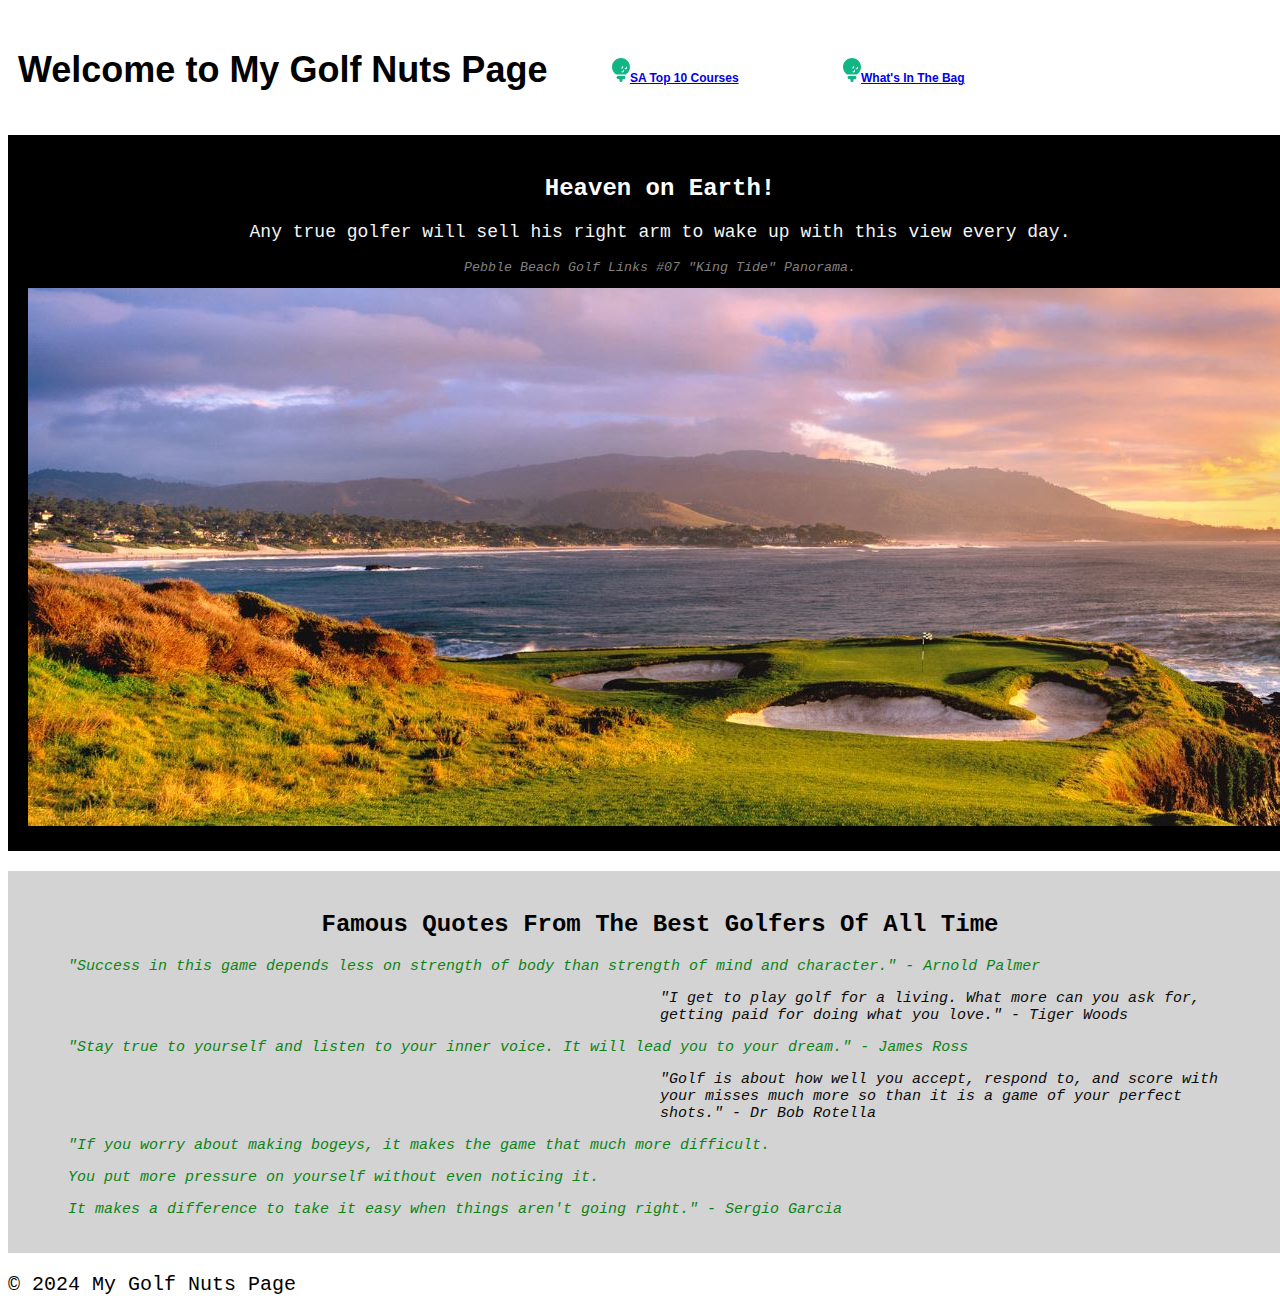
<file: index.html>
<!DOCTYPE html>
<html lang="en">
<head>
    <meta charset="UTF-8">
    <meta name="viewport" content="width=device-width, initial-scale=1.0">
    <title>My Golf Nuts Page</title>
    <link href=./styling/golfnutsCSS.css rel="stylesheet">
</head>
<body id="index-body">
  <header id="index-main-header">
    <h1 id="welcome-header-h1">Welcome to My Golf Nuts Page</h1>
    <h5 id="icon-links-h5"><a href="./Top10Courses.html"><svg xmlns="http://www.w3.org/2000/svg" height="24" width="18" viewBox="0 0 384 512"><!--!Font Awesome Free 6.5.1 by @fontawesome - https://fontawesome.com License - https://fontawesome.com/license/free Copyright 2024 Fonticons, Inc.--><path fill="#12b584" d="M384 192c0 66.8-34.1 125.6-85.8 160H85.8C34.1 317.6 0 258.8 0 192C0 86 86 0 192 0S384 86 384 192zM242.1 256.6c0 18.5-15 33.5-33.5 33.5c-4.9 0-9.1 5.1-5.4 8.4c5.9 5.2 13.7 8.4 22.1 8.4c18.5 0 33.5-15 33.5-33.5c0-8.5-3.2-16.2-8.4-22.1c-3.3-3.7-8.4 .5-8.4 5.4zm-52.3-49.3c-4.9 0-9.1 5.1-5.4 8.4c5.9 5.2 13.7 8.4 22.1 8.4c18.5 0 33.5-15 33.5-33.5c0-8.5-3.2-16.2-8.4-22.1c-3.3-3.7-8.4 .5-8.4 5.4c0 18.5-15 33.5-33.5 33.5zm113.5-17.5c0 18.5-15 33.5-33.5 33.5c-4.9 0-9.1 5.1-5.4 8.4c5.9 5.2 13.7 8.4 22.1 8.4c18.5 0 33.5-15 33.5-33.5c0-8.5-3.2-16.2-8.4-22.1c-3.3-3.7-8.4 .5-8.4 5.4zM96 416c0-17.7 14.3-32 32-32h64 64c17.7 0 32 14.3 32 32s-14.3 32-32 32H240c-8.8 0-16 7.2-16 16v16c0 17.7-14.3 32-32 32s-32-14.3-32-32V464c0-8.8-7.2-16-16-16H128c-17.7 0-32-14.3-32-32z"/></svg>SA Top 10 Courses</a></h5>
    <h5 id="icon-links-h5"><a href="./WITB.html"><svg xmlns="http://www.w3.org/2000/svg" height="24" width="18" viewBox="0 0 384 512"><!--!Font Awesome Free 6.5.1 by @fontawesome - https://fontawesome.com License - https://fontawesome.com/license/free Copyright 2024 Fonticons, Inc.--><path fill="#12b584" d="M384 192c0 66.8-34.1 125.6-85.8 160H85.8C34.1 317.6 0 258.8 0 192C0 86 86 0 192 0S384 86 384 192zM242.1 256.6c0 18.5-15 33.5-33.5 33.5c-4.9 0-9.1 5.1-5.4 8.4c5.9 5.2 13.7 8.4 22.1 8.4c18.5 0 33.5-15 33.5-33.5c0-8.5-3.2-16.2-8.4-22.1c-3.3-3.7-8.4 .5-8.4 5.4zm-52.3-49.3c-4.9 0-9.1 5.1-5.4 8.4c5.9 5.2 13.7 8.4 22.1 8.4c18.5 0 33.5-15 33.5-33.5c0-8.5-3.2-16.2-8.4-22.1c-3.3-3.7-8.4 .5-8.4 5.4c0 18.5-15 33.5-33.5 33.5zm113.5-17.5c0 18.5-15 33.5-33.5 33.5c-4.9 0-9.1 5.1-5.4 8.4c5.9 5.2 13.7 8.4 22.1 8.4c18.5 0 33.5-15 33.5-33.5c0-8.5-3.2-16.2-8.4-22.1c-3.3-3.7-8.4 .5-8.4 5.4zM96 416c0-17.7 14.3-32 32-32h64 64c17.7 0 32 14.3 32 32s-14.3 32-32 32H240c-8.8 0-16 7.2-16 16v16c0 17.7-14.3 32-32 32s-32-14.3-32-32V464c0-8.8-7.2-16-16-16H128c-17.7 0-32-14.3-32-32z"/></svg>What's In The Bag</a></h5>
  </header>
  <main>
    <section id="welcome-landing">
      <h2 id="welcome-image-header-h2">Heaven on Earth!</h2>
        <p id="welcome-image-text1">Any true golfer will sell his right arm to wake up with this view every day.</p>
        <p id="welcome-image-text2">Pebble Beach Golf Links #07 "King Tide" Panorama.</p>
          <div id="welcome-image-img">
            <img src="./images/pebblebeachimg.JPG" alt="Pebble Beach Golf Course Hole #07">
          </div>
    </section>

    <section class="quotes-main-block">
      <h2 id="quotes-header">Famous Quotes From The Best Golfers Of All Time</h2>
        <blockquote id="quote-class">
          <p id="quote1">"Success in this game depends less on strength of body than strength of mind and character." - Arnold Palmer</p>
          <p id="quote2">"I get to play golf for a living. What more can you ask for, getting paid for doing what you love." - Tiger Woods</p>
          <p id="quote3">"Stay true to yourself and listen to your inner voice. It will lead you to your dream." - James Ross</p>
          <p id="quote4">"Golf is about how well you accept, respond to, and score with your misses much more so than it is a game of your perfect shots." - Dr Bob Rotella</p>
          <p id="quote5">"If you worry about making bogeys, it makes the game that much more difficult.</p>
          <p id="quote5">You put more pressure on yourself without even noticing it.</p>
          <p id="quote5"> It makes a difference to take it easy when things aren't going right." - Sergio Garcia</p>
        </blockquote>
      </section>
    </main>

    <footer>
        <p id="footer">&copy; 2024 My Golf Nuts Page</p>
    </footer>

</body>
</html>
</file>
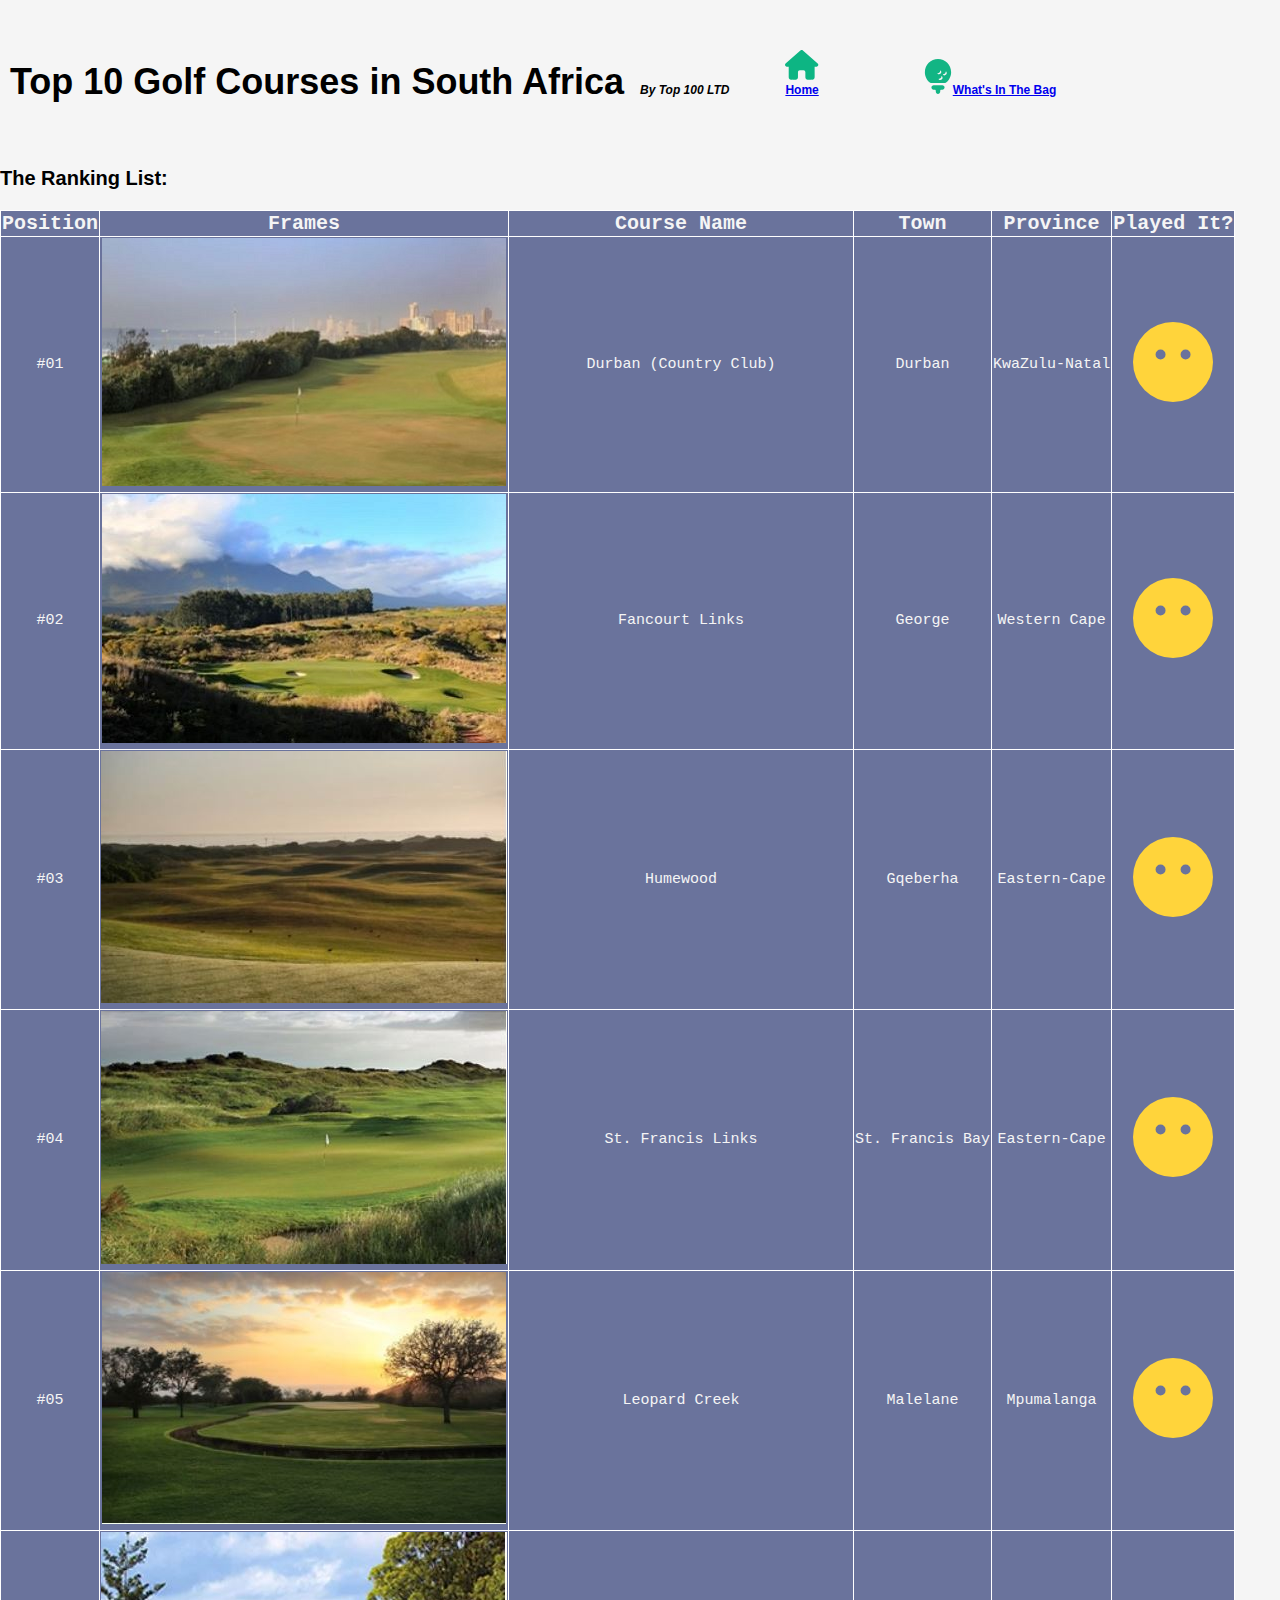
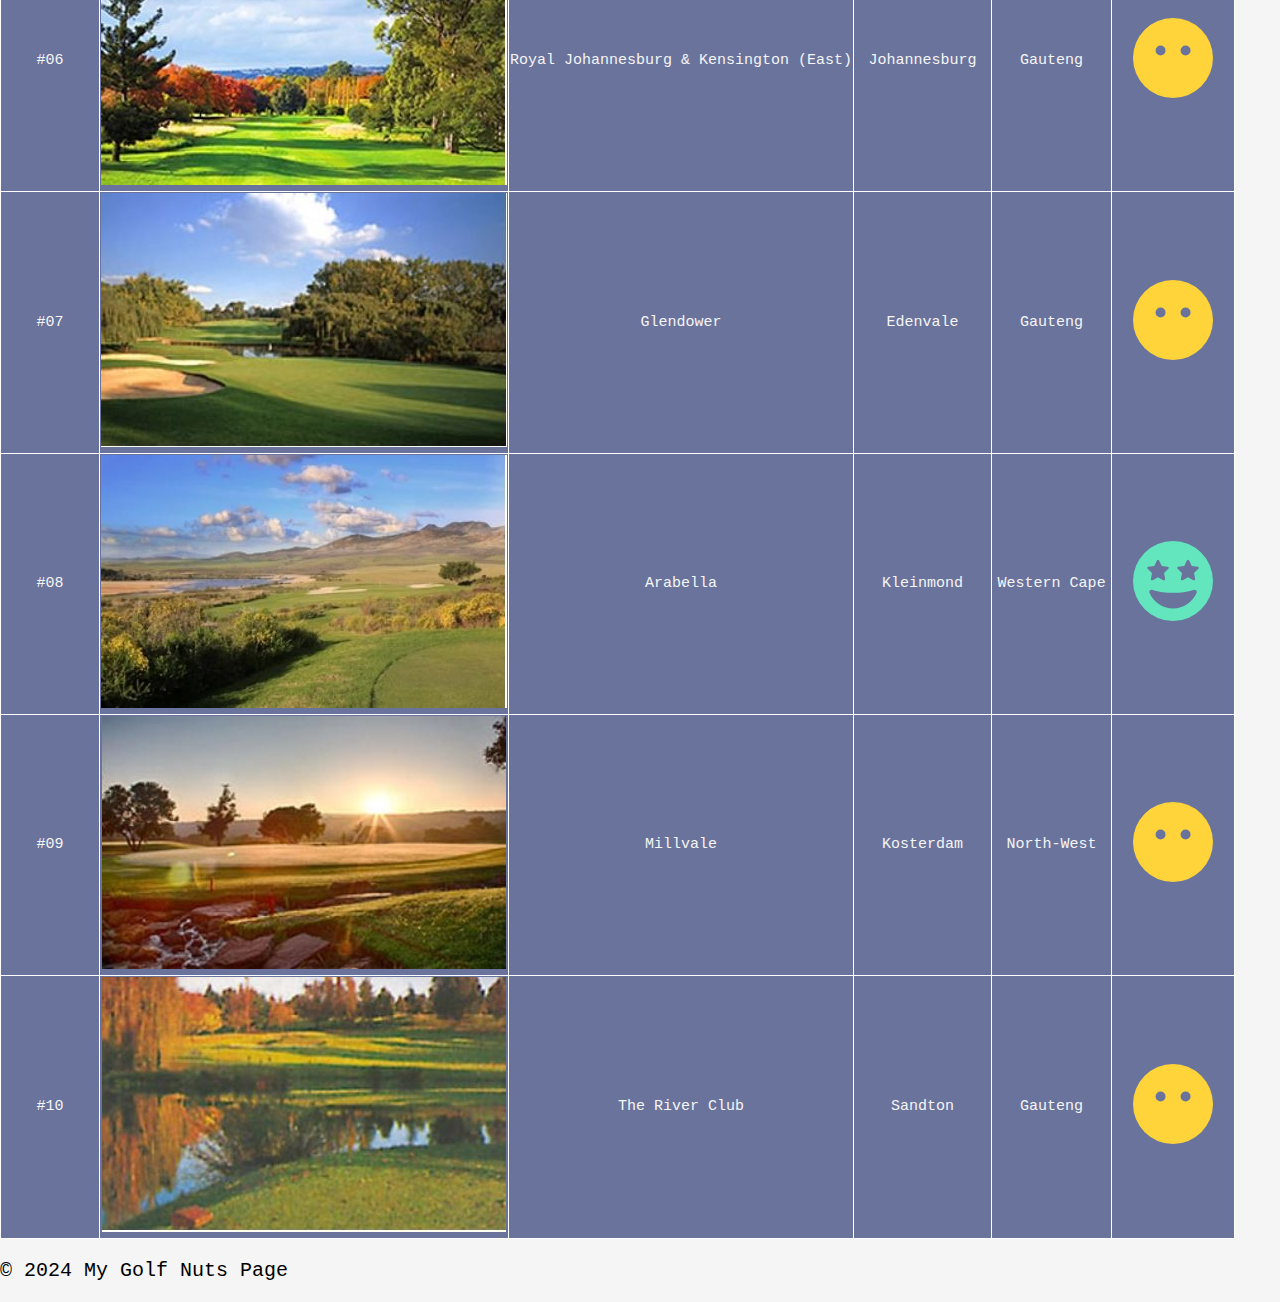
<file: Top10Courses.html>
<!DOCTYPE html>
<html lang="en">
<head>
    <meta charset="UTF-8">
    <meta name="viewport" content="width=device-width, initial-scale=1.0">
    <title>Top 10 Courses South Africa</title>
    <link href=./styling/golfnutsCSS.css rel="stylesheet">
</head>
<body id="top10GCs-body">
    <header>
        <h1 id="main-top-header">Top 10 Golf Courses in South Africa</h1>
        <h4 id="top10-source-header">By Top 100 LTD</h4>
        <h5 id="icon-links-h5"><a href="./index.html"><svg xmlns="http://www.w3.org/2000/svg" viewBox="0 0 576 512"><!--!Font Awesome Free 6.5.1 by @fontawesome - https://fontawesome.com License - https://fontawesome.com/license/free Copyright 2024 Fonticons, Inc.--><path fill="#0db583" d="M575.8 255.5c0 18-15 32.1-32 32.1h-32l.7 160.2c0 2.7-.2 5.4-.5 8.1V472c0 22.1-17.9 40-40 40H456c-1.1 0-2.2 0-3.3-.1c-1.4 .1-2.8 .1-4.2 .1H416 392c-22.1 0-40-17.9-40-40V448 384c0-17.7-14.3-32-32-32H256c-17.7 0-32 14.3-32 32v64 24c0 22.1-17.9 40-40 40H160 128.1c-1.5 0-3-.1-4.5-.2c-1.2 .1-2.4 .2-3.6 .2H104c-22.1 0-40-17.9-40-40V360c0-.9 0-1.9 .1-2.8V287.6H32c-18 0-32-14-32-32.1c0-9 3-17 10-24L266.4 8c7-7 15-8 22-8s15 2 21 7L564.8 231.5c8 7 12 15 11 24z"/></svg>Home</a></h5>
        <h5 id="icon-links-h5"><a href="./WITB.html"><svg xmlns="http://www.w3.org/2000/svg" height="35" width="30" viewBox="0 0 384 512"><!--!Font Awesome Free 6.5.1 by @fontawesome - https://fontawesome.com License - https://fontawesome.com/license/free Copyright 2024 Fonticons, Inc.--><path fill="#12b584" d="M384 192c0 66.8-34.1 125.6-85.8 160H85.8C34.1 317.6 0 258.8 0 192C0 86 86 0 192 0S384 86 384 192zM242.1 256.6c0 18.5-15 33.5-33.5 33.5c-4.9 0-9.1 5.1-5.4 8.4c5.9 5.2 13.7 8.4 22.1 8.4c18.5 0 33.5-15 33.5-33.5c0-8.5-3.2-16.2-8.4-22.1c-3.3-3.7-8.4 .5-8.4 5.4zm-52.3-49.3c-4.9 0-9.1 5.1-5.4 8.4c5.9 5.2 13.7 8.4 22.1 8.4c18.5 0 33.5-15 33.5-33.5c0-8.5-3.2-16.2-8.4-22.1c-3.3-3.7-8.4 .5-8.4 5.4c0 18.5-15 33.5-33.5 33.5zm113.5-17.5c0 18.5-15 33.5-33.5 33.5c-4.9 0-9.1 5.1-5.4 8.4c5.9 5.2 13.7 8.4 22.1 8.4c18.5 0 33.5-15 33.5-33.5c0-8.5-3.2-16.2-8.4-22.1c-3.3-3.7-8.4 .5-8.4 5.4zM96 416c0-17.7 14.3-32 32-32h64 64c17.7 0 32 14.3 32 32s-14.3 32-32 32H240c-8.8 0-16 7.2-16 16v16c0 17.7-14.3 32-32 32s-32-14.3-32-32V464c0-8.8-7.2-16-16-16H128c-17.7 0-32-14.3-32-32z"/></svg>What's In The Bag</a></h5>
    </header>
    <main>
      <section class="top10GC-main-table">
        <h3 id="top10GC-table-heading2">The Ranking List:</h3>
        <table id="top10GC-table">
          <tr>
            <th>Position</th>
            <th>Frames</th>
            <th>Course Name</th>
            <th>Town</th>
            <th>Province</th>
            <th>Played It?</th>
          </tr>
          <tr>
            <td>#01</td>
            <td><img src="./images/durbanccimg.JPG" alt="Durban Country Club"></td>
            <td>Durban (Country Club)</td>
            <td>Durban</td>
            <td>KwaZulu-Natal</td>
            <td><svg xmlns="http://www.w3.org/2000/svg" height="80" width="80" viewBox="0 0 512 512"><!--!Font Awesome Free 6.5.1 by @fontawesome - https://fontawesome.com License - https://fontawesome.com/license/free Copyright 2024 Fonticons, Inc.--><path fill="#FFD43B" d="M0 256a256 256 0 1 1 512 0A256 256 0 1 1 0 256zm208.4-48a32 32 0 1 0 -64 0 32 32 0 1 0 64 0zm128 32a32 32 0 1 0 0-64 32 32 0 1 0 0 64z"/></svg></td>
          </tr>
          <tr>
            <td>#02</td>
            <td><img src="./images/fancourtlinksimg.JPG" alt="Fancourt Links"></td>
            <td>Fancourt Links</td>
            <td>George</td>
            <td>Western Cape</td>
            <td><svg xmlns="http://www.w3.org/2000/svg" height="80" width="80" viewBox="0 0 512 512"><!--!Font Awesome Free 6.5.1 by @fontawesome - https://fontawesome.com License - https://fontawesome.com/license/free Copyright 2024 Fonticons, Inc.--><path fill="#FFD43B" d="M0 256a256 256 0 1 1 512 0A256 256 0 1 1 0 256zm208.4-48a32 32 0 1 0 -64 0 32 32 0 1 0 64 0zm128 32a32 32 0 1 0 0-64 32 32 0 1 0 0 64z"/></svg></td>
          </tr>
          <tr>
            <td>#03</td>
            <td><img src="./images/humewoodgcimg.JPG" alt="Humewood Golf Club"></td>
            <td>Humewood</td>
            <td>Gqeberha</td>
            <td>Eastern-Cape</td>
            <td><svg xmlns="http://www.w3.org/2000/svg" height="80" width="80" viewBox="0 0 512 512"><!--!Font Awesome Free 6.5.1 by @fontawesome - https://fontawesome.com License - https://fontawesome.com/license/free Copyright 2024 Fonticons, Inc.--><path fill="#FFD43B" d="M0 256a256 256 0 1 1 512 0A256 256 0 1 1 0 256zm208.4-48a32 32 0 1 0 -64 0 32 32 0 1 0 64 0zm128 32a32 32 0 1 0 0-64 32 32 0 1 0 0 64z"/></svg></td>
          </tr>
          <tr>
            <td>#04</td>
            <td><img src="./images/stfrancislinksimg.JPG" alt="St. Francis Links"></td>
            <td>St. Francis Links</td>
            <td>St. Francis Bay</td>
            <td>Eastern-Cape</td>
            <td><svg xmlns="http://www.w3.org/2000/svg" height="80" width="80" viewBox="0 0 512 512"><!--!Font Awesome Free 6.5.1 by @fontawesome - https://fontawesome.com License - https://fontawesome.com/license/free Copyright 2024 Fonticons, Inc.--><path fill="#FFD43B" d="M0 256a256 256 0 1 1 512 0A256 256 0 1 1 0 256zm208.4-48a32 32 0 1 0 -64 0 32 32 0 1 0 64 0zm128 32a32 32 0 1 0 0-64 32 32 0 1 0 0 64z"/></svg></td>
          </tr>
          <tr>
            <td>#05</td>
            <td><img src="./images/leopardcreekimg.JPG" alt="Leopard Creek Country Club"></td>
            <td>Leopard Creek</td>
            <td>Malelane</td>
            <td>Mpumalanga</td>
            <td><svg xmlns="http://www.w3.org/2000/svg" height="80" width="80" viewBox="0 0 512 512"><!--!Font Awesome Free 6.5.1 by @fontawesome - https://fontawesome.com License - https://fontawesome.com/license/free Copyright 2024 Fonticons, Inc.--><path fill="#FFD43B" d="M0 256a256 256 0 1 1 512 0A256 256 0 1 1 0 256zm208.4-48a32 32 0 1 0 -64 0 32 32 0 1 0 64 0zm128 32a32 32 0 1 0 0-64 32 32 0 1 0 0 64z"/></svg></td>
          </tr>
          <tr>
            <td>#06</td>
            <td><img src="./images/royaljhbkensingtonimg.JPG" alt="Royal Johannesburg & Kensington Golf Club"></td>
            <td>Royal Johannesburg & Kensington (East)</td>
            <td>Johannesburg</td>
            <td>Gauteng</td>
            <td><svg xmlns="http://www.w3.org/2000/svg" height="80" width="80" viewBox="0 0 512 512"><!--!Font Awesome Free 6.5.1 by @fontawesome - https://fontawesome.com License - https://fontawesome.com/license/free Copyright 2024 Fonticons, Inc.--><path fill="#FFD43B" d="M0 256a256 256 0 1 1 512 0A256 256 0 1 1 0 256zm208.4-48a32 32 0 1 0 -64 0 32 32 0 1 0 64 0zm128 32a32 32 0 1 0 0-64 32 32 0 1 0 0 64z"/></svg></td>
          </tr>
          <tr>
            <td>#07</td>
            <td><img src="./images/glendowergcimg.JPG" alt="Glendower Golf Club"></td>
            <td>Glendower</td>
            <td>Edenvale</td>
            <td>Gauteng</td>
            <td><svg xmlns="http://www.w3.org/2000/svg" height="80" width="80" viewBox="0 0 512 512"><!--!Font Awesome Free 6.5.1 by @fontawesome - https://fontawesome.com License - https://fontawesome.com/license/free Copyright 2024 Fonticons, Inc.--><path fill="#FFD43B" d="M0 256a256 256 0 1 1 512 0A256 256 0 1 1 0 256zm208.4-48a32 32 0 1 0 -64 0 32 32 0 1 0 64 0zm128 32a32 32 0 1 0 0-64 32 32 0 1 0 0 64z"/></svg></td>
          </tr>
          <tr>
            <td>#08</td>
            <td><img src="./images/arabellagcimg.JPG" alt="Arabella Country Club"></td>
            <td>Arabella</td>
            <td>Kleinmond</td>
            <td>Western Cape</td>
            <td><svg xmlns="http://www.w3.org/2000/svg" height="80" width="80" viewBox="0 0 512 512"><!--!Font Awesome Free 6.5.1 by @fontawesome - https://fontawesome.com License - https://fontawesome.com/license/free Copyright 2024 Fonticons, Inc.--><path fill="#63E6BE" d="M0 256a256 256 0 1 1 512 0A256 256 0 1 1 0 256zm407.4 75.5c5-11.8-7-22.5-19.3-18.7c-39.7 12.2-84.5 19-131.8 19s-92.1-6.8-131.8-19c-12.3-3.8-24.3 6.9-19.3 18.7c25 59.1 83.2 100.5 151.1 100.5s126.2-41.4 151.1-100.5zM160 120c-3.1 0-5.9 1.8-7.2 4.6l-16.6 34.7-38.1 5c-3.1 .4-5.6 2.5-6.6 5.5s-.1 6.2 2.1 8.3l27.9 26.5-7 37.8c-.6 3 .7 6.1 3.2 7.9s5.8 2 8.5 .6L160 232.5l33.8 18.3c2.7 1.5 6 1.3 8.5-.6s3.7-4.9 3.2-7.9l-7-37.8L226.4 178c2.2-2.1 3.1-5.3 2.1-8.3s-3.5-5.1-6.6-5.5l-38.1-5-16.6-34.7c-1.3-2.8-4.1-4.6-7.2-4.6zm192 0c-3.1 0-5.9 1.8-7.2 4.6l-16.6 34.7-38.1 5c-3.1 .4-5.6 2.5-6.6 5.5s-.1 6.2 2.1 8.3l27.9 26.5-7 37.8c-.6 3 .7 6.1 3.2 7.9s5.8 2 8.5 .6L352 232.5l33.8 18.3c2.7 1.5 6 1.3 8.5-.6s3.7-4.9 3.2-7.9l-7-37.8L418.4 178c2.2-2.1 3.1-5.3 2.1-8.3s-3.5-5.1-6.6-5.5l-38.1-5-16.6-34.7c-1.3-2.8-4.1-4.6-7.2-4.6z"/></svg></td>
          </tr>
          <tr>
             <td>#09</td>
             <td><img src="./images/millvalegcimg.JPG" alt="Millvale Golf Club"></td>
             <td>Millvale</td>
             <td>Kosterdam</td>
             <td>North-West</td>
             <td><svg xmlns="http://www.w3.org/2000/svg" height="80" width="80" viewBox="0 0 512 512"><!--!Font Awesome Free 6.5.1 by @fontawesome - https://fontawesome.com License - https://fontawesome.com/license/free Copyright 2024 Fonticons, Inc.--><path fill="#FFD43B" d="M0 256a256 256 0 1 1 512 0A256 256 0 1 1 0 256zm208.4-48a32 32 0 1 0 -64 0 32 32 0 1 0 64 0zm128 32a32 32 0 1 0 0-64 32 32 0 1 0 0 64z"/></svg></td>
          </tr>
          <tr>
            <td>#10</td>
            <td><img src="./images/theriverclubgcimg.JPG" alt="The River Club"></td>
            <td>The River Club</td>
            <td>Sandton</td>
            <td>Gauteng</td>
            <td><svg xmlns="http://www.w3.org/2000/svg" height="80" width="80" viewBox="0 0 512 512"><!--!Font Awesome Free 6.5.1 by @fontawesome - https://fontawesome.com License - https://fontawesome.com/license/free Copyright 2024 Fonticons, Inc.--><path fill="#FFD43B" d="M0 256a256 256 0 1 1 512 0A256 256 0 1 1 0 256zm208.4-48a32 32 0 1 0 -64 0 32 32 0 1 0 64 0zm128 32a32 32 0 1 0 0-64 32 32 0 1 0 0 64z"/></svg></td>
          </tr>
          </table>
      </section>
    </main>

    <footer>
        <p id="footer">&copy; 2024 My Golf Nuts Page</p>
    </footer>

</body>
</html>
</file>
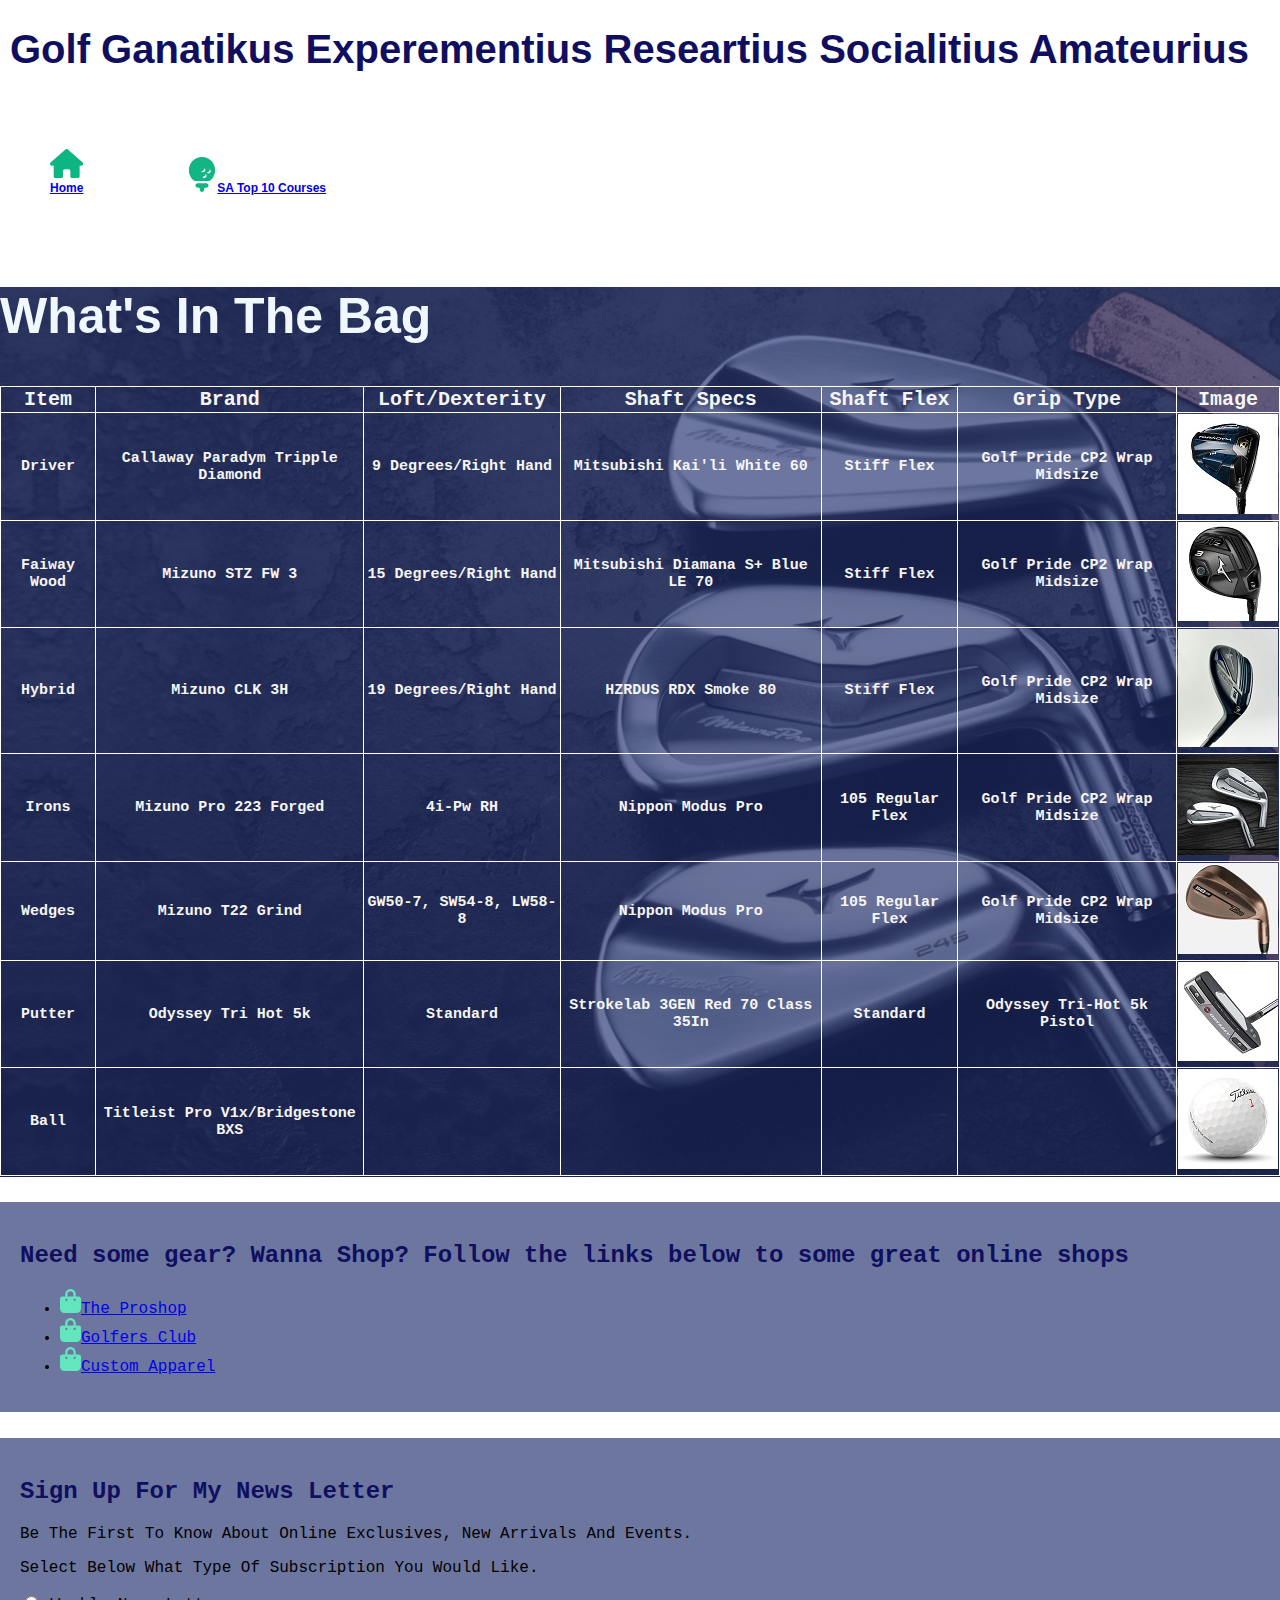
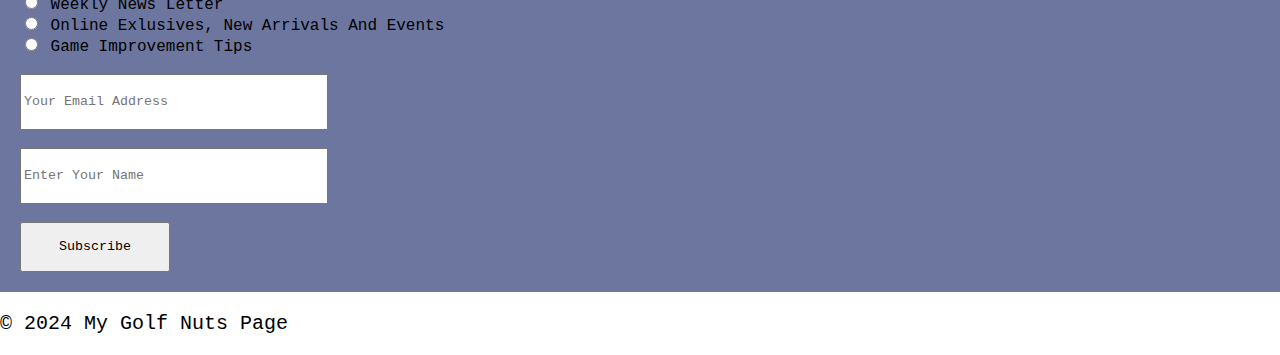
<file: WITB.html>
<!DOCTYPE html>
<html lang="en">
<head>
  <meta charset="UTF-8">
  <meta name="viewport" content="width=device-width, initial-scale=1.0">
  <title>What's in the bag</title>
  <link href=./styling/golfnutsCSS.css rel="stylesheet">
</head>
<body id="witb-body">
  <header>
    <h1 id="witb-main-header-h1">Golf Ganatikus Experementius Researtius Socialitius Amateurius</h1>
    <h5 id="icon-links-h5"><a href="./index.html"><svg xmlns="http://www.w3.org/2000/svg" viewBox="0 0 576 512"><!--!Font Awesome Free 6.5.1 by @fontawesome - https://fontawesome.com License - https://fontawesome.com/license/free Copyright 2024 Fonticons, Inc.--><path fill="#0db583" d="M575.8 255.5c0 18-15 32.1-32 32.1h-32l.7 160.2c0 2.7-.2 5.4-.5 8.1V472c0 22.1-17.9 40-40 40H456c-1.1 0-2.2 0-3.3-.1c-1.4 .1-2.8 .1-4.2 .1H416 392c-22.1 0-40-17.9-40-40V448 384c0-17.7-14.3-32-32-32H256c-17.7 0-32 14.3-32 32v64 24c0 22.1-17.9 40-40 40H160 128.1c-1.5 0-3-.1-4.5-.2c-1.2 .1-2.4 .2-3.6 .2H104c-22.1 0-40-17.9-40-40V360c0-.9 0-1.9 .1-2.8V287.6H32c-18 0-32-14-32-32.1c0-9 3-17 10-24L266.4 8c7-7 15-8 22-8s15 2 21 7L564.8 231.5c8 7 12 15 11 24z"/></svg>Home</a></h5>
    <h5 id="icon-links-h5"><a href="./Top10Courses.html"><svg xmlns="http://www.w3.org/2000/svg" height="35" width="30" viewBox="0 0 384 512"><!--!Font Awesome Free 6.5.1 by @fontawesome - https://fontawesome.com License - https://fontawesome.com/license/free Copyright 2024 Fonticons, Inc.--><path fill="#12b584" d="M384 192c0 66.8-34.1 125.6-85.8 160H85.8C34.1 317.6 0 258.8 0 192C0 86 86 0 192 0S384 86 384 192zM242.1 256.6c0 18.5-15 33.5-33.5 33.5c-4.9 0-9.1 5.1-5.4 8.4c5.9 5.2 13.7 8.4 22.1 8.4c18.5 0 33.5-15 33.5-33.5c0-8.5-3.2-16.2-8.4-22.1c-3.3-3.7-8.4 .5-8.4 5.4zm-52.3-49.3c-4.9 0-9.1 5.1-5.4 8.4c5.9 5.2 13.7 8.4 22.1 8.4c18.5 0 33.5-15 33.5-33.5c0-8.5-3.2-16.2-8.4-22.1c-3.3-3.7-8.4 .5-8.4 5.4c0 18.5-15 33.5-33.5 33.5zm113.5-17.5c0 18.5-15 33.5-33.5 33.5c-4.9 0-9.1 5.1-5.4 8.4c5.9 5.2 13.7 8.4 22.1 8.4c18.5 0 33.5-15 33.5-33.5c0-8.5-3.2-16.2-8.4-22.1c-3.3-3.7-8.4 .5-8.4 5.4zM96 416c0-17.7 14.3-32 32-32h64 64c17.7 0 32 14.3 32 32s-14.3 32-32 32H240c-8.8 0-16 7.2-16 16v16c0 17.7-14.3 32-32 32s-32-14.3-32-32V464c0-8.8-7.2-16-16-16H128c-17.7 0-32-14.3-32-32z"/></svg>SA Top 10 Courses</a></h5>
  </header> 
  <main>
    <section class="my-gear-block">
      <h2 id="whats-in-the-bag-header-h2">What's In The Bag</h2>
        <table id="mygear-table">
          <tr>
            <th>Item</th>
            <th>Brand</th>
            <th>Loft/Dexterity</th>
            <th>Shaft Specs</th>
            <th>Shaft Flex</th>
            <th>Grip Type</th>
            <th>Image</th>
          </tr>
          <tr>
            <td>Driver</td>
            <td>Callaway Paradym Tripple Diamond</td>
            <td>9 Degrees/Right Hand</td>
            <td>Mitsubishi Kai'li White 60</td>
            <td>Stiff Flex</td>
            <td>Golf Pride CP2 Wrap Midsize</td>
            <td><img src="./images/driverparadym.jpg" alt="Callaway Paradym Driver"></td>
          </tr>
          <tr>
            <td>Faiway Wood</td>
            <td>Mizuno STZ FW 3</td>
            <td>15 Degrees/Right Hand</td>
            <td>Mitsubishi Diamana S+ Blue LE 70</td>
            <td>Stiff Flex</td>
            <td>Golf Pride CP2 Wrap Midsize</td>
            <td><img src="./images/Mizunostz3w.JPG" alt="Mizuno Pro 223 Irons"></td>
          </tr>
          <tr>
            <td>Hybrid</td>
            <td>Mizuno CLK 3H</td>
            <td>19 Degrees/Right Hand</td>
            <td>HZRDUS RDX Smoke 80</td>
            <td>Stiff Flex</td>
            <td>Golf Pride CP2 Wrap Midsize</td>
            <td><img src="./images/Mizunoclk.JPG" alt="Mizuno Pro 223 Irons"></td>
          </tr>
          <tr>
            <td>Irons</td>
            <td>Mizuno Pro 223 Forged</td>
            <td>4i-Pw RH</td>
            <td>Nippon Modus Pro</td>
            <td>105 Regular Flex</td>
            <td>Golf Pride CP2 Wrap Midsize</td>
            <td><img src="./images/Mizuno223irons.jpg" alt="Mizuno Pro 223 Irons"></td>
          </tr>
          <tr>
            <td>Wedges</td>
            <td>Mizuno T22 Grind</td>
            <td>GW50-7, SW54-8, LW58-8</td>
            <td>Nippon Modus Pro</td>
            <td>105 Regular Flex</td>
            <td>Golf Pride CP2 Wrap Midsize</td>
            <td><img src="./images/T22wedges.JPG" alt="Mizuno Pro 223 Irons"></td>
          </tr>
          <tr>
            <td>Putter</td>
            <td>Odyssey Tri Hot 5k</td>
            <td>Standard</td>
            <td>Strokelab 3GEN Red 70 Class 35In</td>
            <td>Standard</td>
            <td>Odyssey Tri-Hot 5k Pistol</td>
            <td><img src="./images/odysseytrihot.JPG" alt="Mizuno Pro 223 Irons"></td>
          </tr>
          <tr>
            <td>Ball</td>
            <td>Titleist Pro V1x/Bridgestone BXS</td>
            <td></td>
            <td></td>
            <td></td>
            <td></td>
            <td><img src="./images/titleistprov1x.JPG" alt="Mizuno Pro 223 Irons"></td>
          </tr>
        </table>
        </section>

        <section class="shopping-links-block">
                <h2 id="shoppinglinks-header-h2">Need some gear? Wanna Shop? Follow the links below to some great online shops</h2>
                  <ul>
                    <li><a href="https://www.theproshop.co.za/"><svg xmlns="http://www.w3.org/2000/svg" height="24" width="21" viewBox="0 0 448 512"><!--!Font Awesome Free 6.5.1 by @fontawesome - https://fontawesome.com License - https://fontawesome.com/license/free Copyright 2024 Fonticons, Inc.--><path fill="#63E6BE" d="M160 112c0-35.3 28.7-64 64-64s64 28.7 64 64v48H160V112zm-48 48H48c-26.5 0-48 21.5-48 48V416c0 53 43 96 96 96H352c53 0 96-43 96-96V208c0-26.5-21.5-48-48-48H336V112C336 50.1 285.9 0 224 0S112 50.1 112 112v48zm24 48a24 24 0 1 1 0 48 24 24 0 1 1 0-48zm152 24a24 24 0 1 1 48 0 24 24 0 1 1 -48 0z"/></svg>The Proshop</a></li>
                    <li><a href="https://www.golfersclub.co.za/"><svg xmlns="http://www.w3.org/2000/svg" height="24" width="21" viewBox="0 0 448 512"><!--!Font Awesome Free 6.5.1 by @fontawesome - https://fontawesome.com License - https://fontawesome.com/license/free Copyright 2024 Fonticons, Inc.--><path fill="#63E6BE" d="M160 112c0-35.3 28.7-64 64-64s64 28.7 64 64v48H160V112zm-48 48H48c-26.5 0-48 21.5-48 48V416c0 53 43 96 96 96H352c53 0 96-43 96-96V208c0-26.5-21.5-48-48-48H336V112C336 50.1 285.9 0 224 0S112 50.1 112 112v48zm24 48a24 24 0 1 1 0 48 24 24 0 1 1 0-48zm152 24a24 24 0 1 1 48 0 24 24 0 1 1 -48 0z"/></svg>Golfers Club</a></li>
                    <li><a href="https://www.custom-apparel.co.za/"><svg xmlns="http://www.w3.org/2000/svg" height="24" width="21" viewBox="0 0 448 512"><!--!Font Awesome Free 6.5.1 by @fontawesome - https://fontawesome.com License - https://fontawesome.com/license/free Copyright 2024 Fonticons, Inc.--><path fill="#63E6BE" d="M160 112c0-35.3 28.7-64 64-64s64 28.7 64 64v48H160V112zm-48 48H48c-26.5 0-48 21.5-48 48V416c0 53 43 96 96 96H352c53 0 96-43 96-96V208c0-26.5-21.5-48-48-48H336V112C336 50.1 285.9 0 224 0S112 50.1 112 112v48zm24 48a24 24 0 1 1 0 48 24 24 0 1 1 0-48zm152 24a24 24 0 1 1 48 0 24 24 0 1 1 -48 0z"/></svg>Custom Apparel</a></li>
                  </ul>
        </section>

        <section class="subscribe-block">
          <h2 id="signup-header">Sign Up For My News Letter</h2>
            <p>Be The First To Know About Online Exclusives, New Arrivals And Events.</p>
            <p>Select Below What Type Of Subscription You Would Like.</p>
            <form>
              <label>
                <input type="radio" name="recipeType" value="vegetarian"> Weekly News Letter
              </label>
              <br>
              <label>
                <input type="radio" name="recipeType" value="vegan"> Online Exlusives, New Arrivals And Events
              </label>
              <br>
              <label>
                <input type="radio" name="recipeType" value="pescatarian"> Game Improvement Tips
              </label>
              <br>
              <br>
              <input type="email" class="input-text-subscribe" placeholder="Your Email Address" value><br>
              <br>
              <input type="text" class="input-text-subscribe" placeholder="Enter Your Name" value>
              <br>
              <br>
              <button type="submit" class="subscribe-btn">Subscribe</button>
            </form>
        </section>
    </main>

    <footer>
        <p id="footer">&copy; 2024 My Golf Nuts Page</p>
    </footer>
</body>
</html>
</file>
